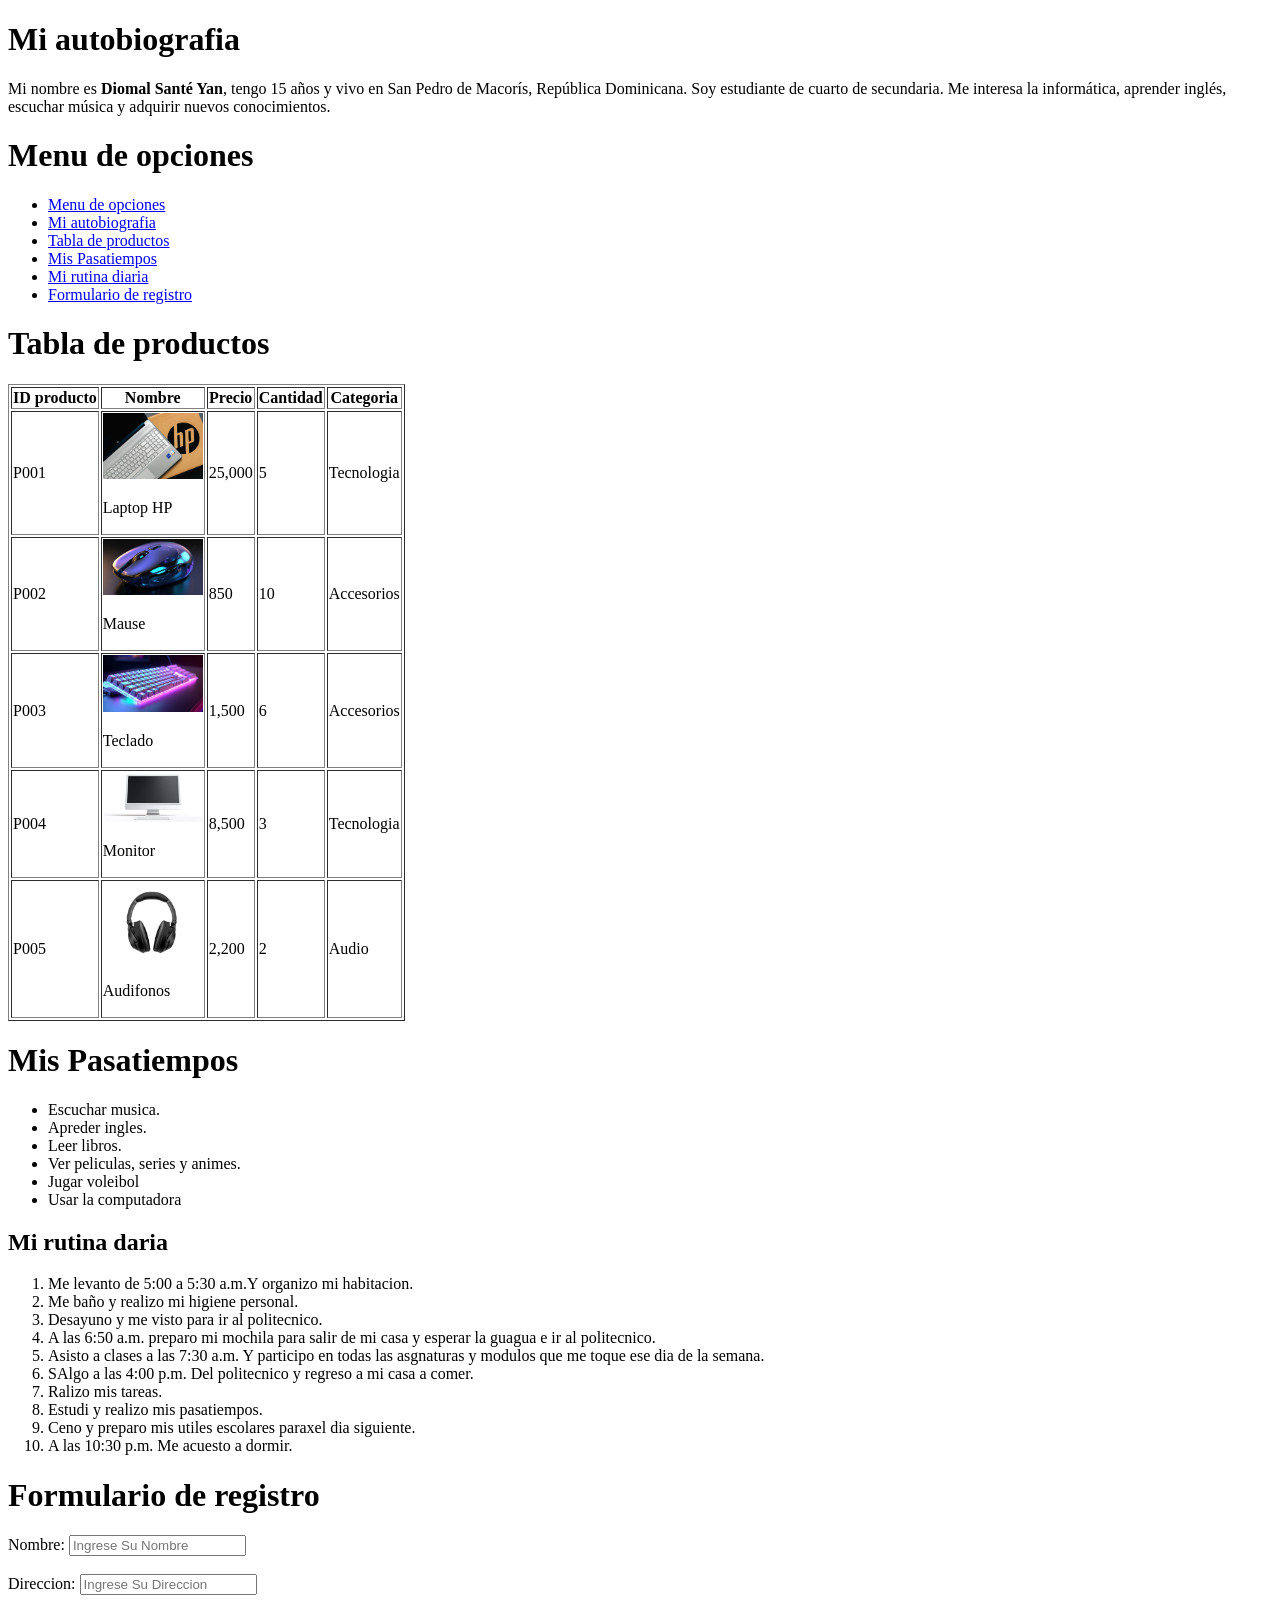
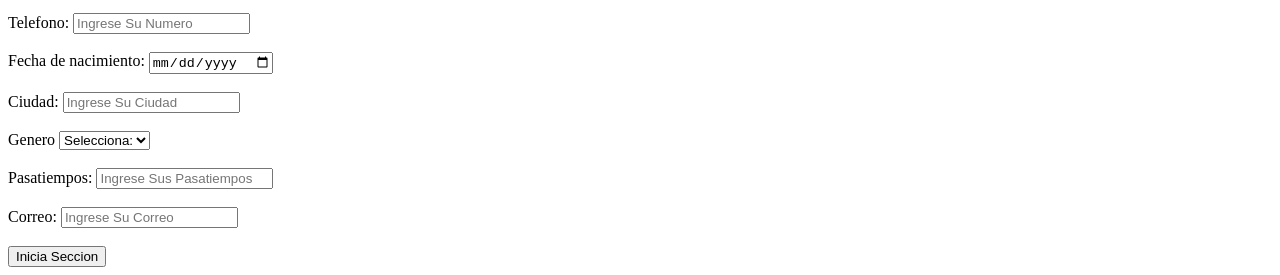
<file: index.html>
<!DOCTYPE html>
<html lang="en">
<head>
    <meta charset="UTF-8">
    <meta name="viewport" content="width=device-width, initial-scale=1.0">
    <title> Mi pagina web</title>
</head>
<body>
    <h1>Mi autobiografia</h1>

    <p>Mi nombre es <b>Diomal Santé Yan</b>, tengo 15 años y vivo en San Pedro de Macorís, República Dominicana. Soy estudiante de cuarto de secundaria. Me interesa la informática, aprender inglés, escuchar música y adquirir nuevos conocimientos.</p>
    


<h1>Menu de opciones</h1>

<ul>
    <li><a href="Menu de opciones.html">Menu de opciones</a></li>
    <li><a href="autobiográfica.html">Mi autobiografia</a></li>
    <li><a href="Table.html">Tabla de productos</a></li>
    <li><a href="Pasatiempos.html">Mis Pasatiempos</a></li>
    <li><a href="Mi rutina diaria.html">Mi rutina diaria</a></li>
    <li><a href="Formulario.html">Formulario de registro</a></li>

</ul>
<h1>Tabla de productos</h1>
    <table border="1">
        <th>ID producto</th>
        <th>Nombre</th>
        <th>Precio</th>
        <th>Cantidad</th>
        <th>Categoria</th>

        <tr>
            <td>P001</td>
            <td><img src="imagen.laptop.jpg" width="100"><p>Laptop HP</p></td>
            <td>25,000</td>
            <td>5</td>
            <td>Tecnologia</td>
        </tr>
        
        <tr>
            <td>P002</td>
            <td><img src="imagen.mause.jpg" width="100"><p>Mause</p></td>
            <td>850</td>
            <td>10</td>
            <td>Accesorios</td>
        </tr>

        <tr>
            <td>P003</td>
            <td><img src="imagen.teclado.jpg" width="100"><p>Teclado</p></td>
            <td>1,500</td>
            <td>6</td>
            <td>Accesorios</td>
        </tr>

        <tr>
            <td>P004</td>
            <td><img src="imagen.monitor.jpeg" width="100"><p>Monitor</p></td>
            <td>8,500</td>
            <td>3</td>
            <td>Tecnologia</td>
        </tr>

        <tr>
            <td>P005</td>
            <td><img src="imagen.audifono.jpg" width="100"><p>Audifonos</p></td>
            <td>2,200</td>
            <td>2</td>
            <td>Audio</td>
        </tr>

    </table>

<h1>Mis Pasatiempos</h1>

<ul>
    <li>Escuchar musica.</li>
    <li>Apreder ingles.</li>
    <li>Leer libros.</li>
    <li>Ver peliculas, series y animes.</li>
    <li>Jugar voleibol</li>
    <li>Usar la computadora</li>
</ul>

<h2>Mi rutina daria</h2>
<ol>
    <li>Me levanto de 5:00 a 5:30 a.m.Y organizo mi habitacion.</li>
    <li>Me baño y realizo mi higiene personal.</li>
    <li>Desayuno y me visto para ir al politecnico.</li>
    <li>A las 6:50 a.m. preparo mi mochila para salir de mi casa y esperar la guagua e ir al politecnico.</li>
    <li>Asisto a clases a las 7:30 a.m. Y participo en todas las asgnaturas y modulos que me toque ese dia de la semana.</li>
    <li>SAlgo a las 4:00 p.m. Del politecnico y regreso a mi casa a comer.</li>
    <li>Ralizo mis tareas.</li>
    <li>Estudi y realizo mis pasatiempos.</li>
    <li>Ceno y preparo mis utiles escolares paraxel dia siguiente.</li>
    <li>A las 10:30 p.m. Me acuesto a dormir.</li>
</ol>
<h1>Formulario de registro</h1>

<Form action="">
    <label for="nombre">Nombre:</label>
    <input type="text" name="nombre" placeholder="Ingrese Su Nombre"><br><br>
    <label for="direccion">Direccion:</label>
   <input type="text" name="direccion" placeholder="Ingrese Su Direccion"><br><br>
    <label for="telefono">Telefono:</label>
    <input type="tel" name="telefono" placeholder="Ingrese Su Numero"><br><br>
    <label for="fecha">Fecha de nacimiento:</label>
    <input type="date" name="fecha de nicimiento"><br><br>
    <label for="ciudad">Ciudad:</label>
    <input type="selet" name="ciudad" id="" placeholder="Ingrese Su Ciudad"><br><br>

    <label for="genero">Genero</label>

    <select>

        <option value="selecciona">Selecciona:</option>
        <option value="genero">Masculino</option>
        <option value="genero">Femenino</option>

    </select>
    <br><br>

    <label for="pasatiempos">Pasatiempos:</label>
    <input type="text" name="Pasatiempos" placeholder="Ingrese Sus Pasatiempos"><br><br>
    <label for="correo">Correo:</label>
    <input type="text" name="correo" placeholder="Ingrese Su Correo"><br><br>
    <button type="submit">Inicia Seccion</button>

</Form>

</body>
</html>
</file>
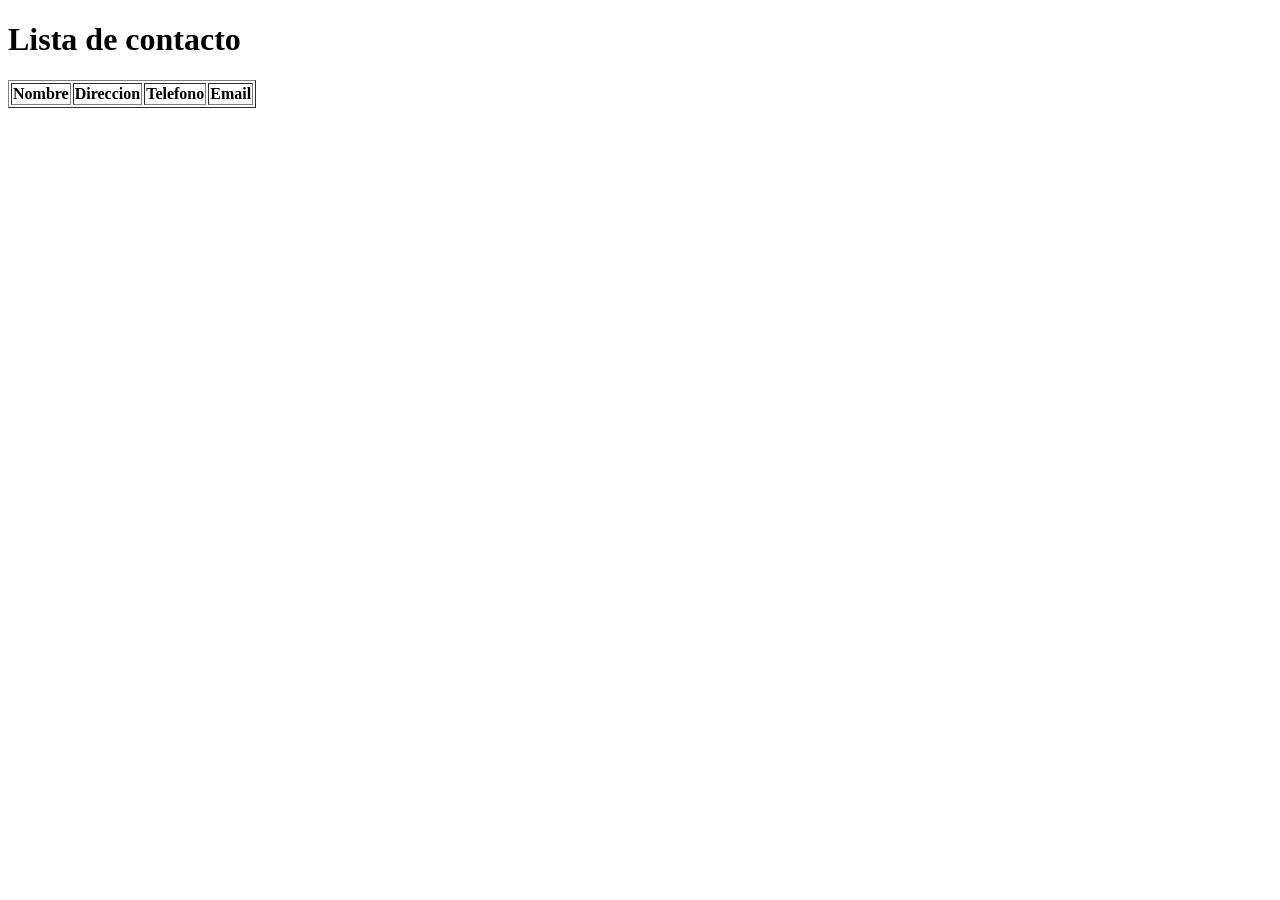
<file: tabla/index.html>
<!DOCTYPE html>
<html lang="en">
<head>
    <meta charset="UTF-8">
    <meta name="viewport" content="width=device-width, initial-scale=1.0">
    <title>Tabla</title>
</head>
<body>
    <h1>Lista de contacto</h1>
    <table border="1">

        <th>Nombre</th>
        <th>Direccion</th>
        <th>Telefono</th>
        <th>Email</th>

    </table>
</body>
</html>
</file>
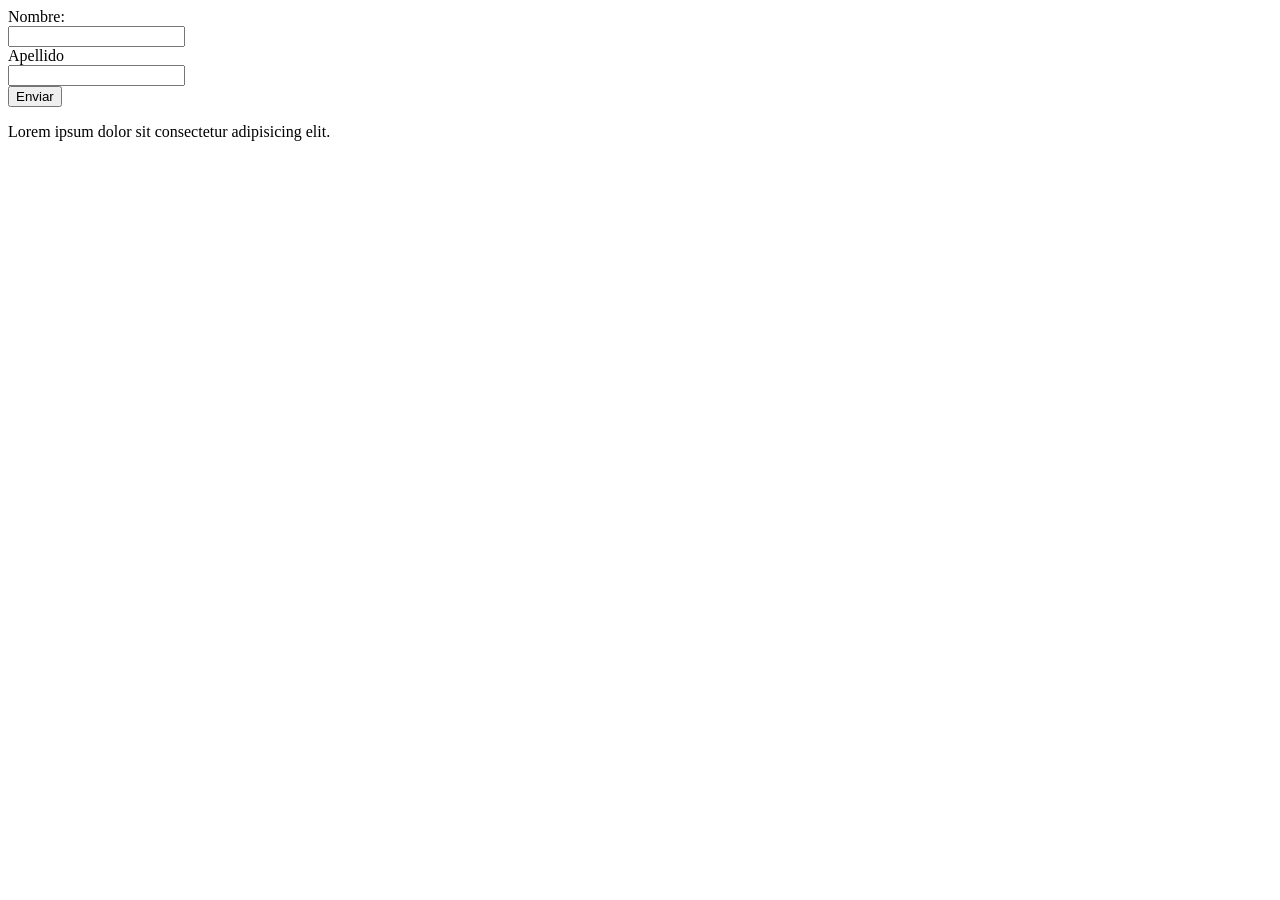
<file: Mi primera pagina wed/formulario/index.html>
<!DOCTYPE html>
<html lang="en">
<head>
    <meta charset="UTF-8">
    <meta name="viewport" content="width=device-width, initial-scale=1.0">
    <title>Contactos</title>
</head>
<body>
    <form action="">
        <label for="nombre">Nombre:</label><br>
        <input type="text" name="Nombre"><br>
        <label for="apellido">Apellido</label><br>
        <input type="text" name="Apellido"><br>
        <input type="submit" name="enviar" value="Enviar"><br>
        <p> Lorem ipsum dolor sit consectetur adipisicing elit.</p>

    </form>
</body>
</html>
</file>
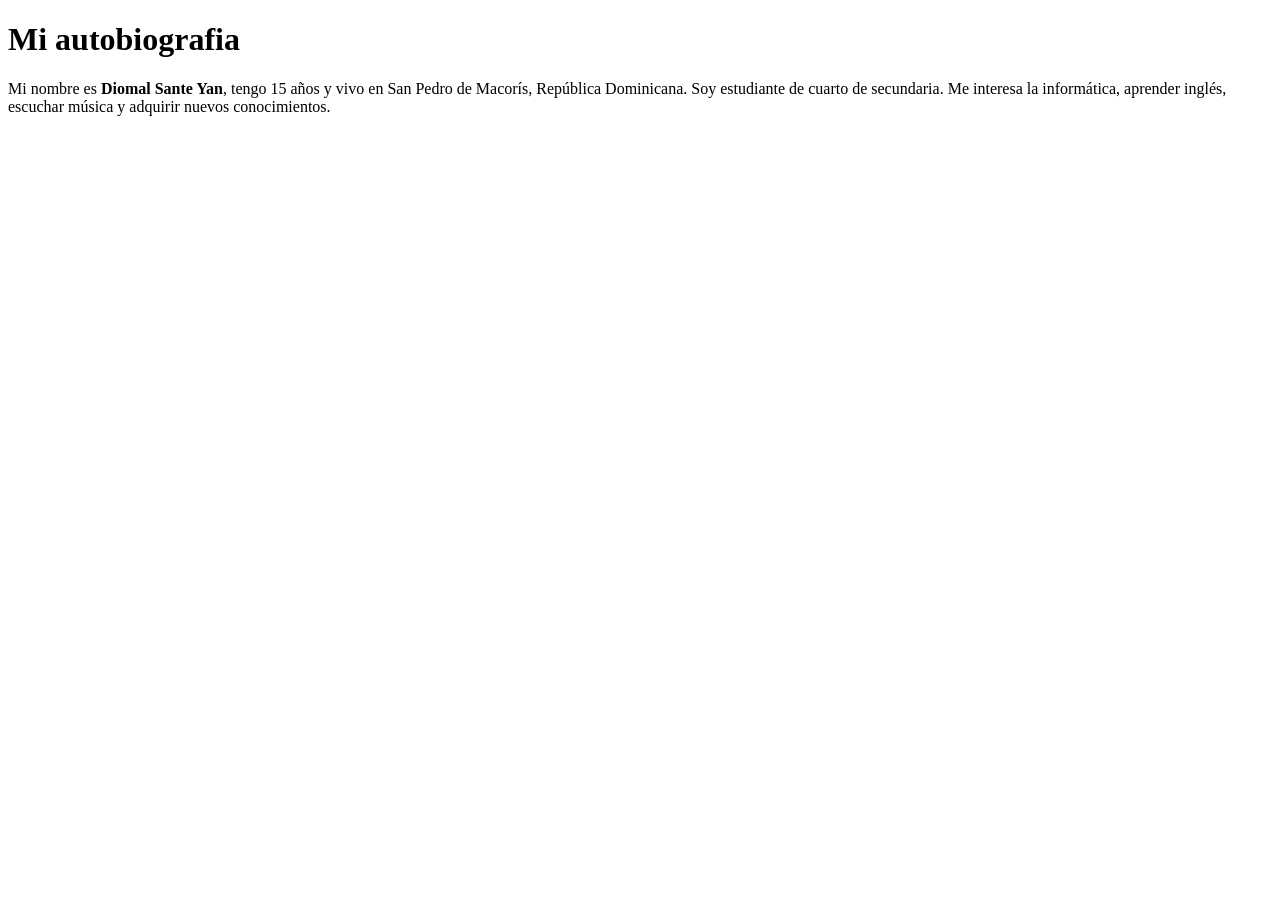
<file: autobiográfica.html>
<!DOCTYPE html>
<html lang="en">
<head>
    <meta charset="UTF-8">
    <meta name="viewport" content="width=device-width, initial-scale=1.0">
    <title>Mi pagina web</title>
</head>
<body>
    <h1>Mi autobiografia</h1>

    <p>Mi nombre es <b>Diomal Sante Yan</b>, tengo 15 años y vivo en San Pedro de Macorís, República Dominicana. Soy estudiante de cuarto de secundaria. Me interesa la informática, aprender inglés, escuchar música y adquirir nuevos conocimientos.</p>
    

</body>
</html>
</file>
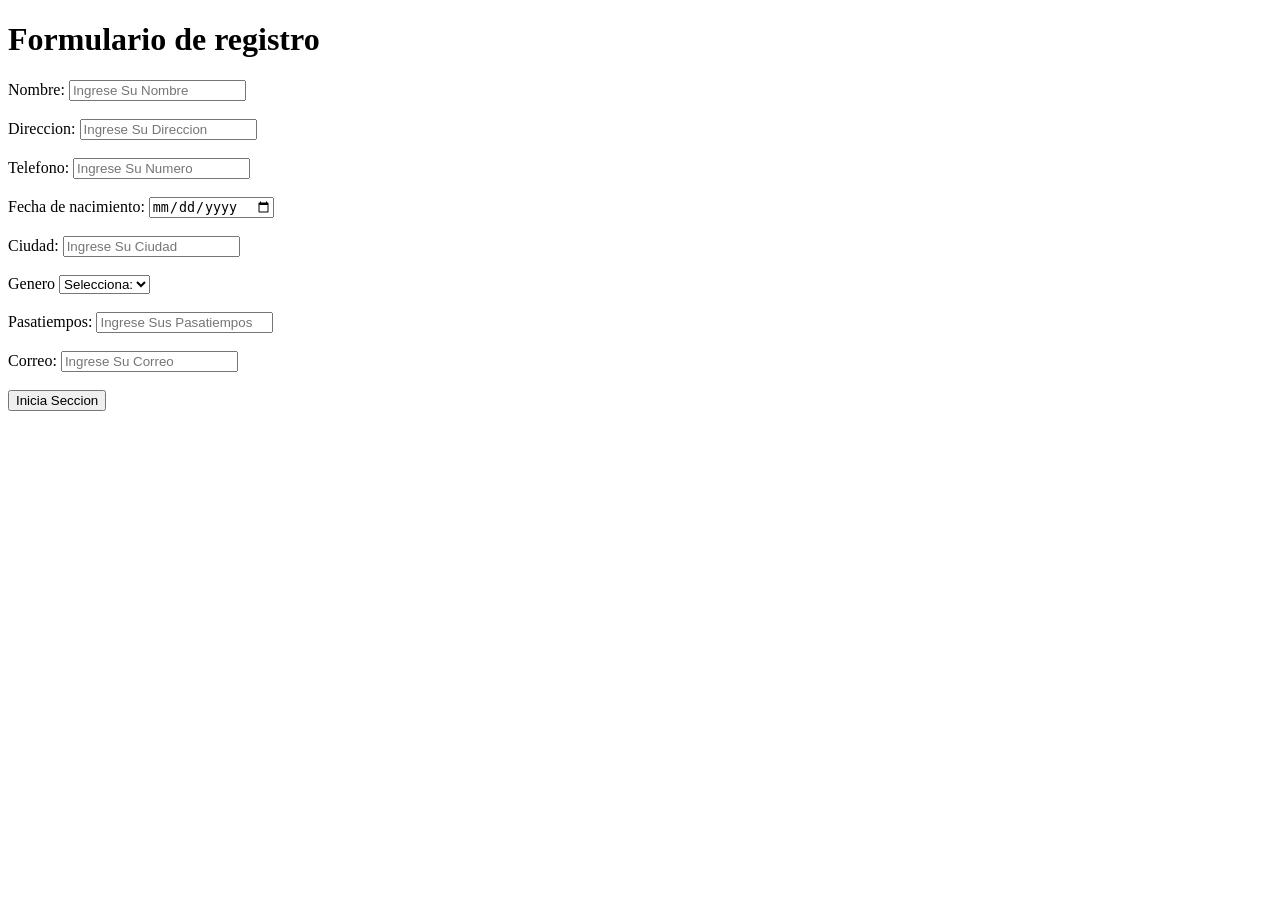
<file: Formulario.html>
<!DOCTYPE html>
<html lang="en">
<head>
    <meta charset="UTF-8">
    <meta name="viewport" content="width=device-width, initial-scale=1.0">
    <title>Mi pagina wed</title>
</head>
<body>
    <h1>Formulario de registro</h1>

<Form action="">
    <label for="nombre">Nombre:</label>
    <input type="text" name="nombre" placeholder="Ingrese Su Nombre"><br><br>
    <label for="direccion">Direccion:</label>
   <input type="text" name="direccion" placeholder="Ingrese Su Direccion"><br><br>
    <label for="telefono">Telefono:</label>
    <input type="tel" name="telefono" placeholder="Ingrese Su Numero"><br><br>
    <label for="fecha">Fecha de nacimiento:</label>
    <input type="date" name="fecha de nicimiento"><br><br>
    <label for="ciudad">Ciudad:</label>
    <input type="selet" name="ciudad" id="" placeholder="Ingrese Su Ciudad"><br><br>

    <label for="genero">Genero</label>

    <select>

        <option value="selecciona">Selecciona:</option>
        <option value="genero">Masculino</option>
        <option value="genero">Femenino</option>

    </select>
    <br><br>

    <label for="pasatiempos">Pasatiempos:</label>
    <input type="text" name="Pasatiempos" placeholder="Ingrese Sus Pasatiempos"><br><br>
    <label for="correo">Correo:</label>
    <input type="text" name="correo" placeholder="Ingrese Su Correo"><br><br>
    <button type="submit">Inicia Seccion</button>

</Form>

</body>
</html>
</file>
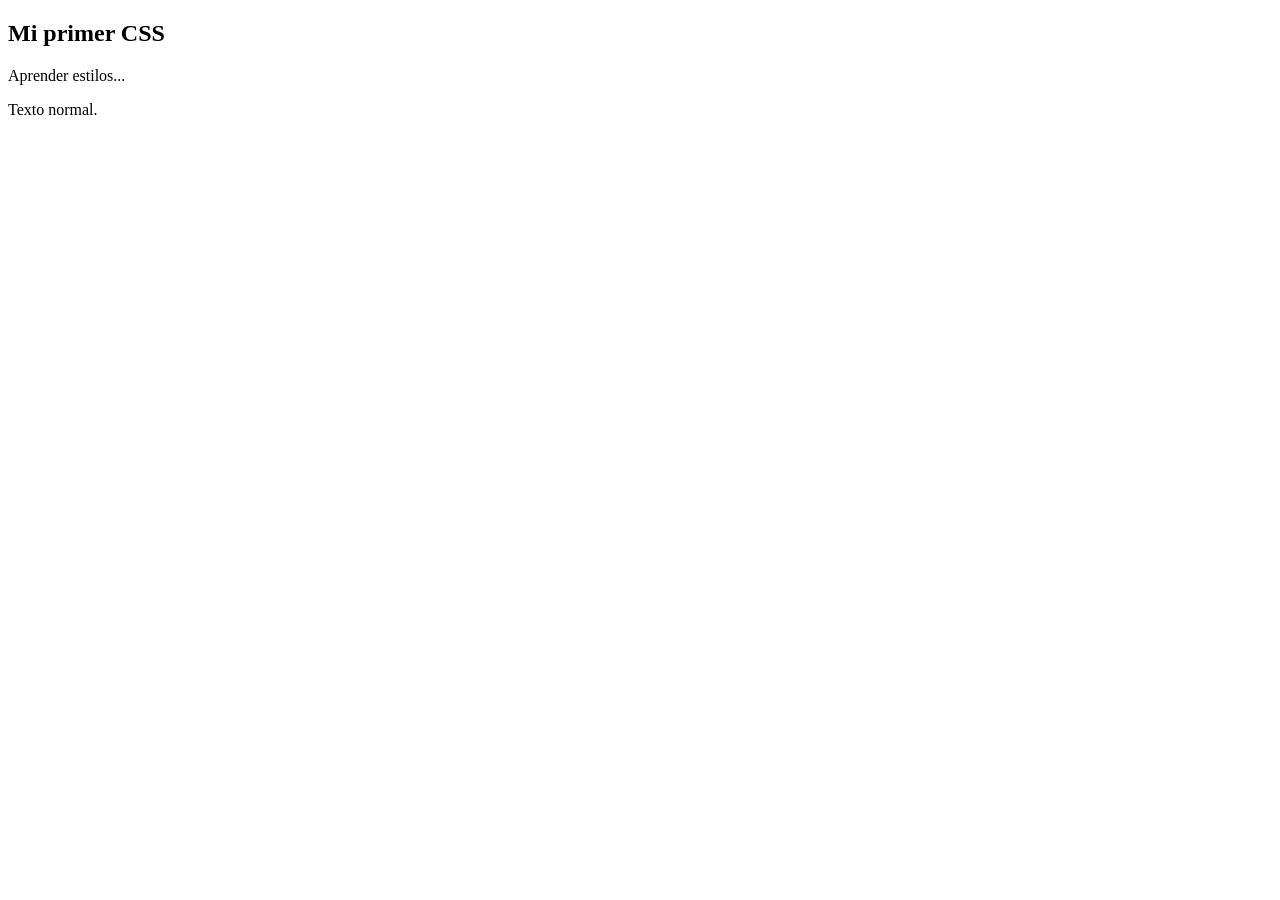
<file: lndex.html>
<!DOCTYPE html>
<html lang="en">
<head>
    <meta charset="UTF-8">
    <meta name="viewport" content="width=a, initial-scale=1.0">
    <title>Document</title>
</head>
<body>
    <article>
        <h1>Mi primer CSS</h1>
        <P class="intro">
            Aprender estilos...

        </P>
        <p>Texto normal.</p>
    </article>
    <link rel="stylesheet" href="#estilos.css">
    
</body>
</html>
</file>
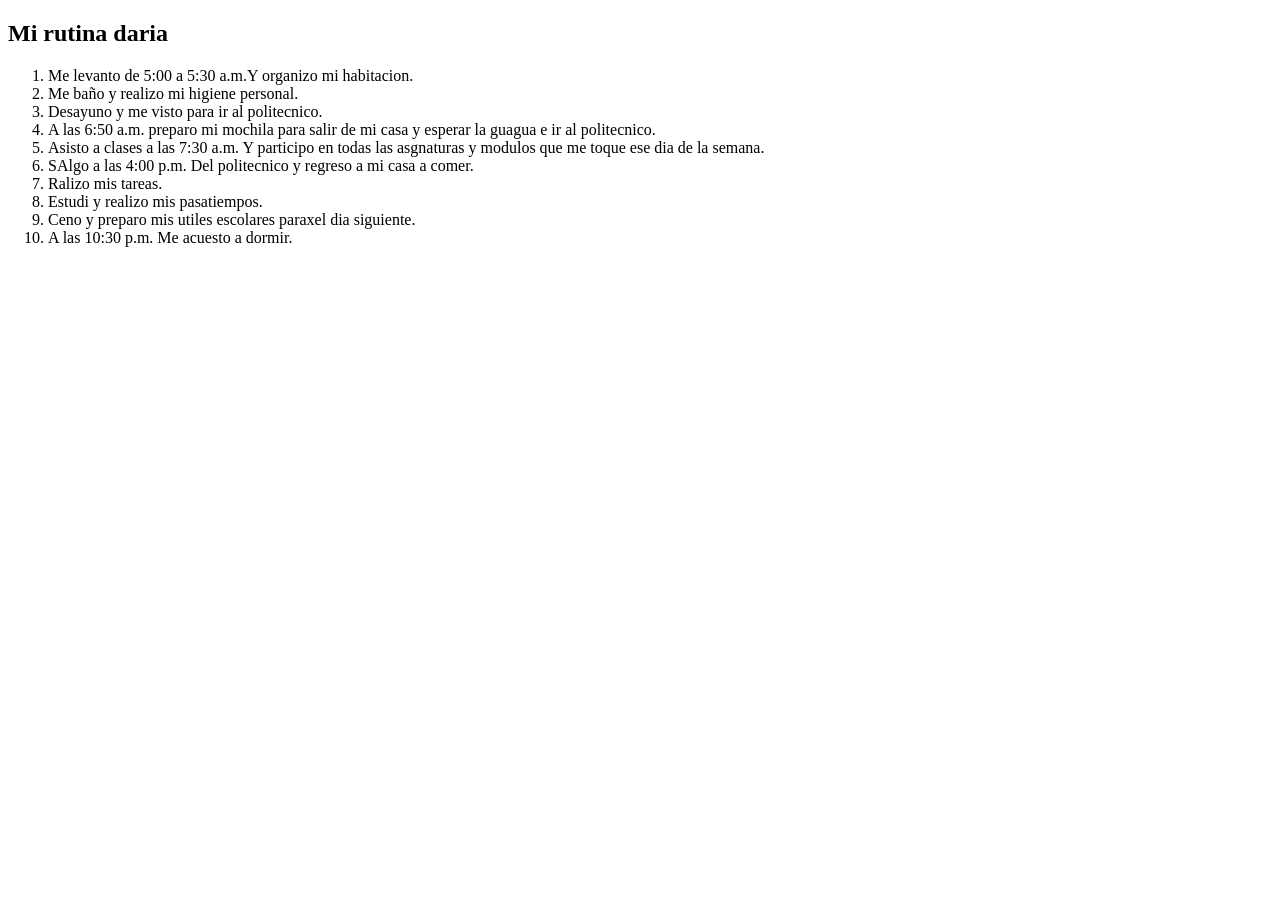
<file: Mi rutina diaria.html>
<!DOCTYPE html>
<html lang="en">
<head>
    <meta charset="UTF-8">
    <meta name="viewport" content="width=device-width, initial-scale=1.0">
    <title>Mi pagina web</title>
</head>
<body>
    <h2>Mi rutina daria</h2>
<ol>
    <li>Me levanto de 5:00 a 5:30 a.m.Y organizo mi habitacion.</li>
    <li>Me baño y realizo mi higiene personal.</li>
    <li>Desayuno y me visto para ir al politecnico.</li>
    <li>A las 6:50 a.m. preparo mi mochila para salir de mi casa y esperar la guagua e ir al politecnico.</li>
    <li>Asisto a clases a las 7:30 a.m. Y participo en todas las asgnaturas y modulos que me toque ese dia de la semana.</li>
    <li>SAlgo a las 4:00 p.m. Del politecnico y regreso a mi casa a comer.</li>
    <li>Ralizo mis tareas.</li>
    <li>Estudi y realizo mis pasatiempos.</li>
    <li>Ceno y preparo mis utiles escolares paraxel dia siguiente.</li>
    <li>A las 10:30 p.m. Me acuesto a dormir.</li>
</ol>
</body>
</html>
</file>
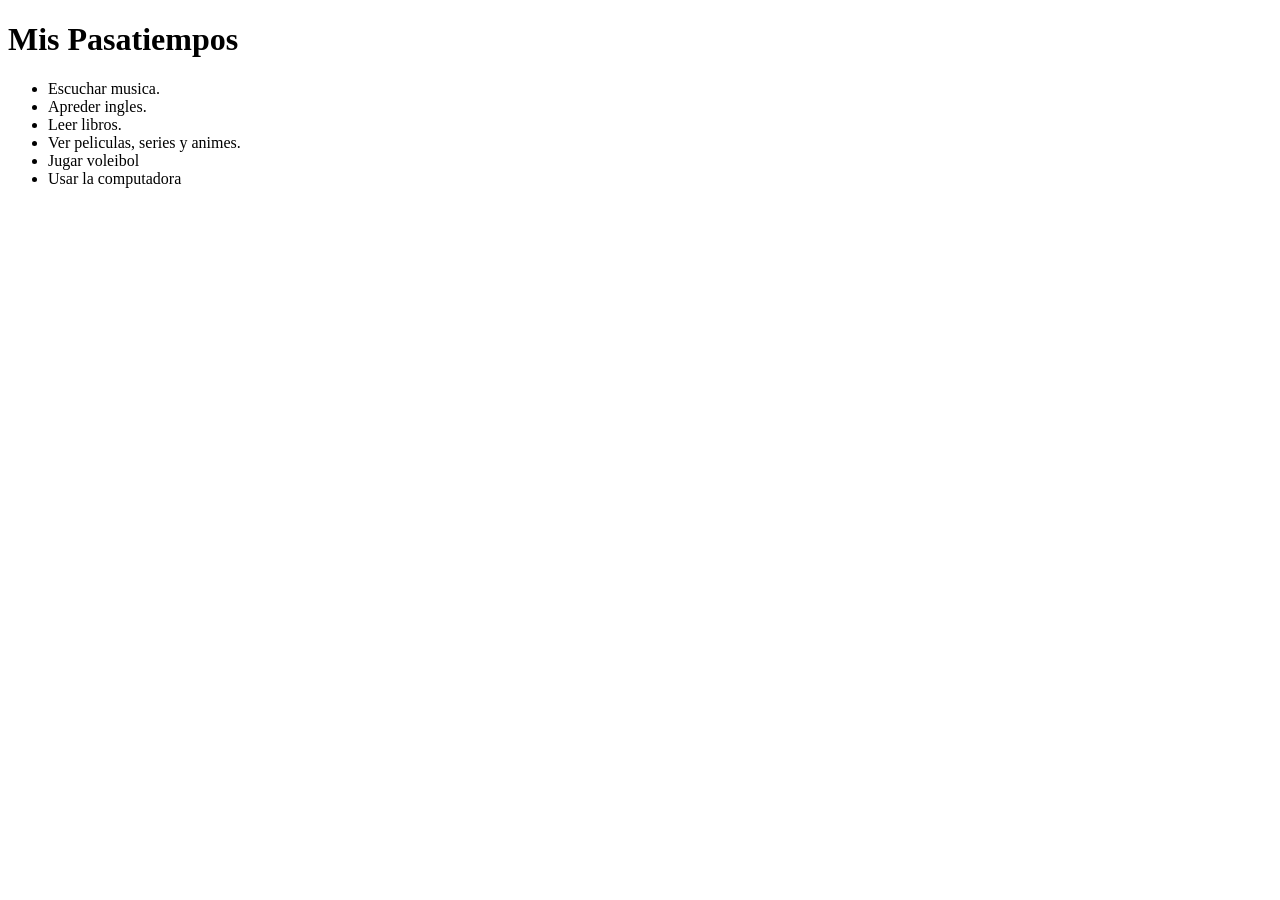
<file: Pasatiempos.html>
<!DOCTYPE html>
<html lang="en">
<head>
    <meta charset="UTF-8">
    <meta name="viewport" content="width=device-width, initial-scale=1.0">
    <title>Mi pagina web</title>
</head>
<body>
    <h1>Mis Pasatiempos</h1>

<ul>
    <li>Escuchar musica.</li>
    <li>Apreder ingles.</li>
    <li>Leer libros.</li>
    <li>Ver peliculas, series y animes.</li>
    <li>Jugar voleibol</li>
    <li>Usar la computadora</li>
</ul>

</body>
</html>
</file>
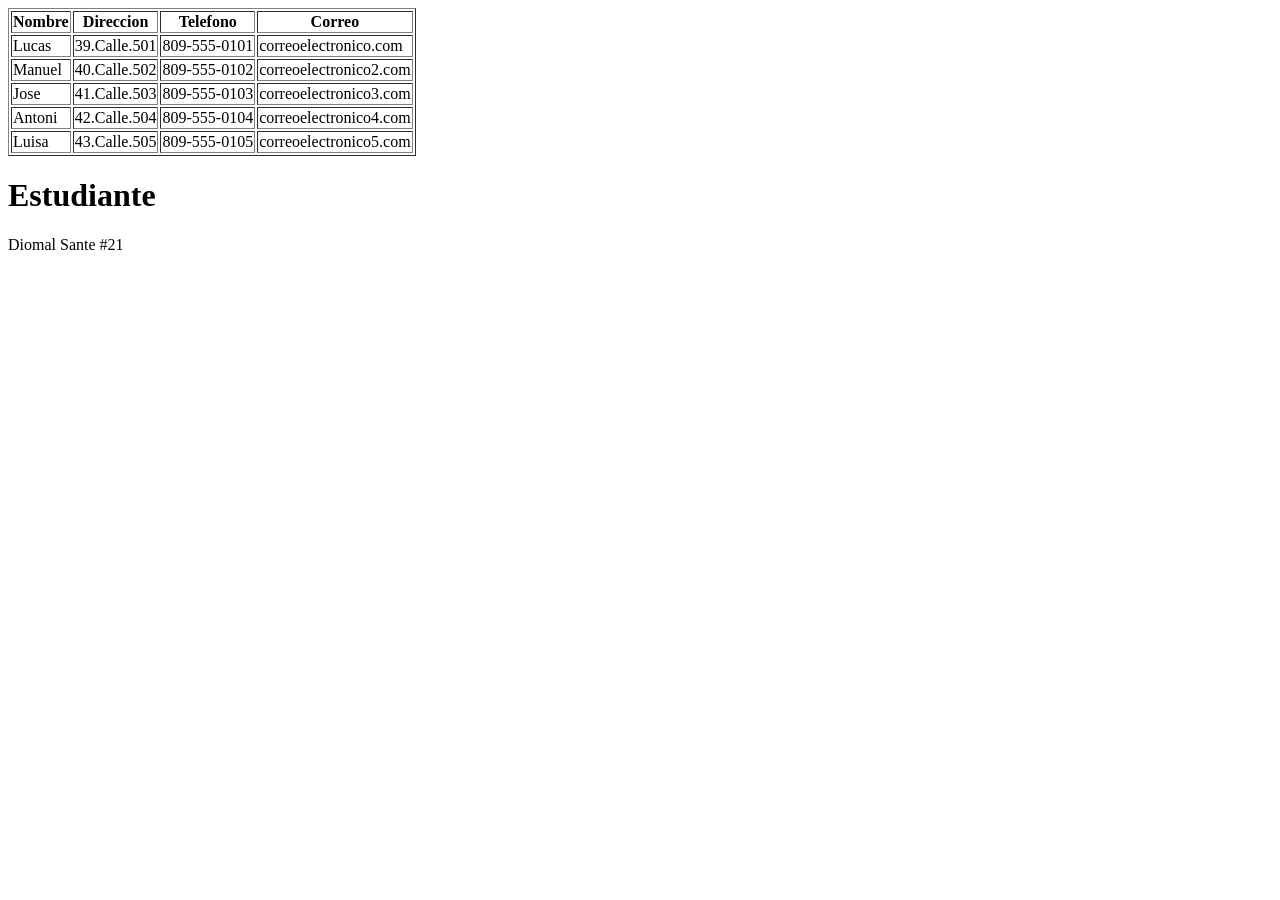
<file: Tabla.html>
<!DOCTYPE html>
<html lang="en">
<head>
    <meta charset="UTF-8">
    <meta name="viewport" content="width=, initial-scale=1.0">
    <title>Tabla de contacto</title>
</head>
<body>
    <table border="1">
        <th>Nombre</th>
        <th>Direccion</th>
        <th>Telefono</th>
        <th>Correo</th>
        <tr> 

            <td>Lucas</td>
            <td>39.Calle.501</td>
            <td>809-555-0101</td>
            <td>correoelectronico.com</td>

        </tr>
         <tr> 

            <td>Manuel</td>
            <td>40.Calle.502</td>
            <td>809-555-0102</td>
            <td>correoelectronico2.com</td>
            
        </tr>
        <tr> 

            <td>Jose</td>
            <td>41.Calle.503</td>
            <td>809-555-0103</td>
            <td>correoelectronico3.com</td>
            
        </tr>
        <tr> 

            <td>Antoni</td>
            <td>42.Calle.504</td>
            <td>809-555-0104</td>
            <td>correoelectronico4.com</td>
            
        </tr> 
        <tr> 

            <td>Luisa</td>
            <td>43.Calle.505</td>
            <td>809-555-0105</td>
            <td>correoelectronico5.com</td>
            
        </tr>

    </table>
    <h1>Estudiante</h1>
    <tr>
        <td>Diomal Sante #21</td>
    </tr>

</body>
</html>
</file>
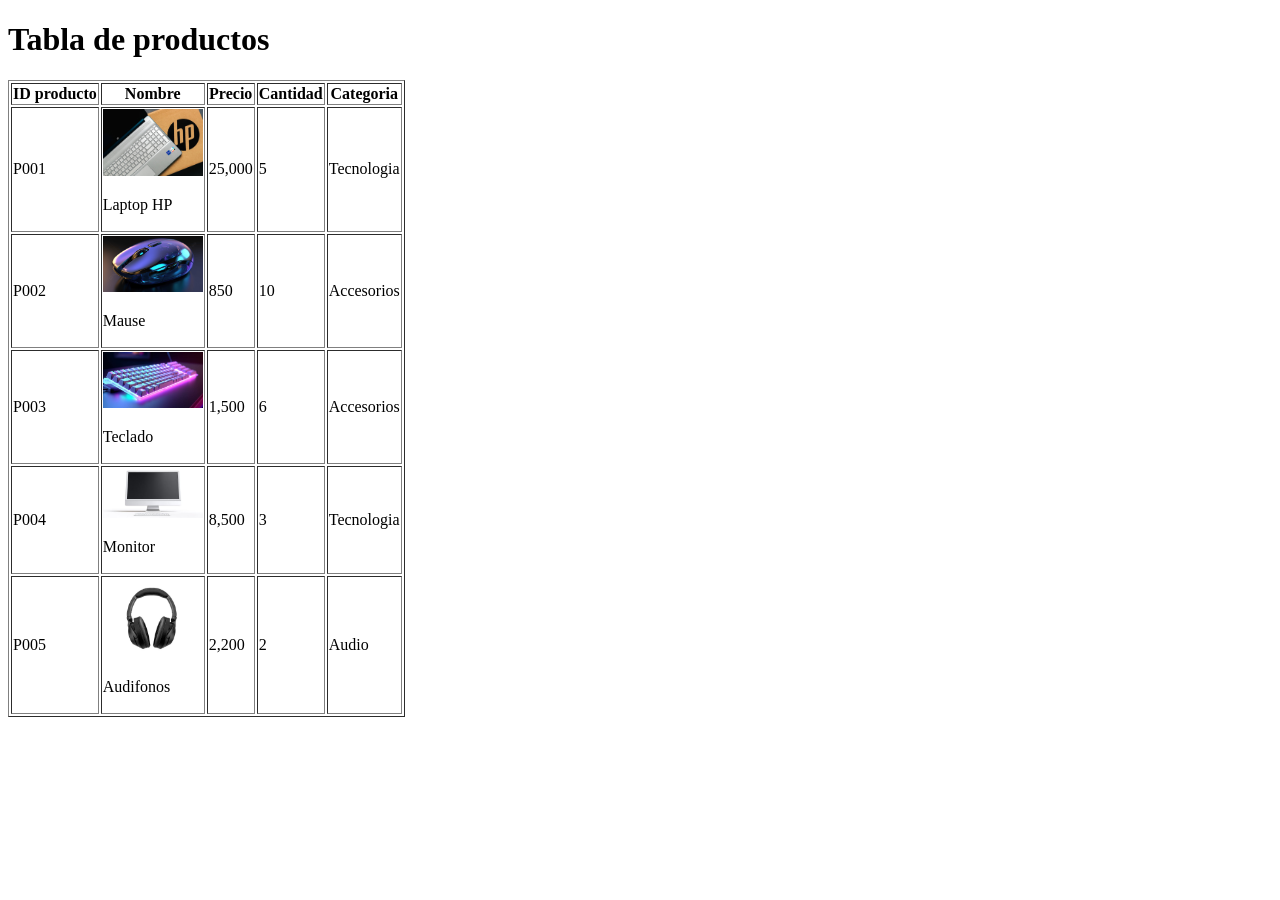
<file: Table.html>
<!DOCTYPE html>
<html lang="en">
<head>
    <meta charset="UTF-8">
    <meta name="viewport" content="width=device-width, initial-scale=1.0">
    <title>Mi pagina web</title>
</head>
<body>
    <h1>Tabla de productos</h1>
    <table border="1">
        <th>ID producto</th>
        <th>Nombre</th>
        <th>Precio</th>
        <th>Cantidad</th>
        <th>Categoria</th>

        <tr>
            <td>P001</td>
            <td><img src="imagen.laptop.jpg" width="100"><p>Laptop HP</p></td>
            <td>25,000</td>
            <td>5</td>
            <td>Tecnologia</td>
        </tr>
        
        <tr>
            <td>P002</td>
            <td><img src="imagen.mause.jpg" width="100"><p>Mause</p></td>
            <td>850</td>
            <td>10</td>
            <td>Accesorios</td>
        </tr>

        <tr>
            <td>P003</td>
            <td><img src="imagen.teclado.jpg" width="100"><p>Teclado</p></td>
            <td>1,500</td>
            <td>6</td>
            <td>Accesorios</td>
        </tr>

        <tr>
            <td>P004</td>
            <td><img src="imagen.monitor.jpeg" width="100"><p>Monitor</p></td>
            <td>8,500</td>
            <td>3</td>
            <td>Tecnologia</td>
        </tr>

        <tr>
            <td>P005</td>
            <td><img src="imagen.audifono.jpg" width="100"><p>Audifonos</p></td>
            <td>2,200</td>
            <td>2</td>
            <td>Audio</td>
        </tr>

    </table>
</body>
</html>
</file>
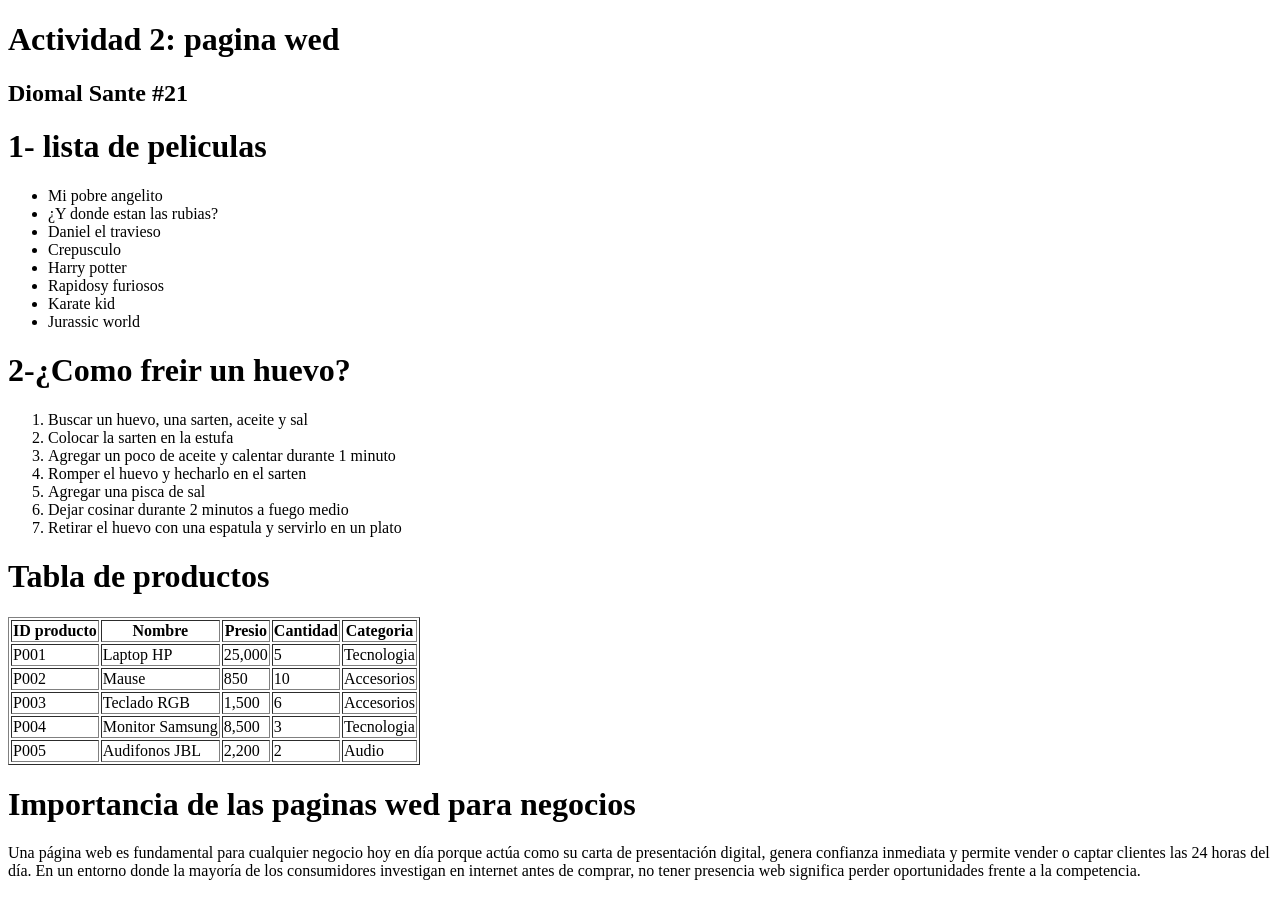
<file: Mi primera pagina wed/Actividad2.html>
<!DOCTYPE html>
<html lang="en">
<head>
    <meta charset="UTF-8">
    <meta name="viewport" content="width=device-width, initial-scale=1.0">
    <title>Actividad 2</title>
</head>
<body>
    <h1>Actividad 2: pagina wed</h1>
    <h2>Diomal Sante #21</h2>
    <h1>1- lista de peliculas</h1>
    <ul>
        <li>Mi pobre angelito</li>
        <li>¿Y donde estan las rubias?</li>
        <li>Daniel el travieso</li>
        <li>Crepusculo</li>
        <li>Harry potter</li>
        <li>Rapidosy furiosos</li>
        <li>Karate kid</li>
        <li>Jurassic world</li>
    </ul>
    <h1>2-¿Como freir un huevo?</h1>
    <ol>
        <li>Buscar un huevo, una sarten, aceite y sal</li>
        <li>Colocar la sarten en la estufa
        <li>Agregar un poco de aceite y calentar durante 1 minuto</li>
        <li>Romper el huevo y hecharlo en el sarten</li>
        <li>Agregar una pisca de sal</li>
        <li>Dejar cosinar durante 2 minutos a fuego medio</li>
        <li>Retirar el huevo con una espatula y servirlo en un plato</li>
    </ol>
    <h1>Tabla de productos</h1>
    <table border="1">
        <th>ID producto</th>
        <th>Nombre</th>
        <th>Presio</th>
        <th>Cantidad</th>
        <th>Categoria</th>

        <tr>
            <td>P001</td>
            <td>Laptop HP</td>
            <td>25,000</td>
            <td>5</td>
            <td>Tecnologia</td>
        </tr>
        
        <tr>
            <td>P002</td>
            <td>Mause</td>
            <td>850</td>
            <td>10</td>
            <td>Accesorios</td>
        </tr>

        <tr>
            <td>P003</td>
            <td>Teclado RGB</td>
            <td>1,500</td>
            <td>6</td>
            <td>Accesorios</td>
        </tr>

        <tr>
            <td>P004</td>
            <td>Monitor Samsung</td>
            <td>8,500</td>
            <td>3</td>
            <td>Tecnologia</td>
        </tr>

        <tr>
            <td>P005</td>
            <td>Audifonos JBL</td>
            <td>2,200</td>
            <td>2</td>
            <td>Audio</td>
        </tr>

    </table>
    <h1>Importancia de las paginas wed para negocios</h1>
    <p>Una página web es fundamental para cualquier negocio hoy en día porque actúa como su carta de presentación digital, genera confianza inmediata y permite vender o captar clientes las 24 horas del día. En un entorno donde la mayoría de los consumidores investigan en internet antes de comprar, no tener presencia web significa perder oportunidades frente a la competencia.</p>
</body>
</html>
</file>
